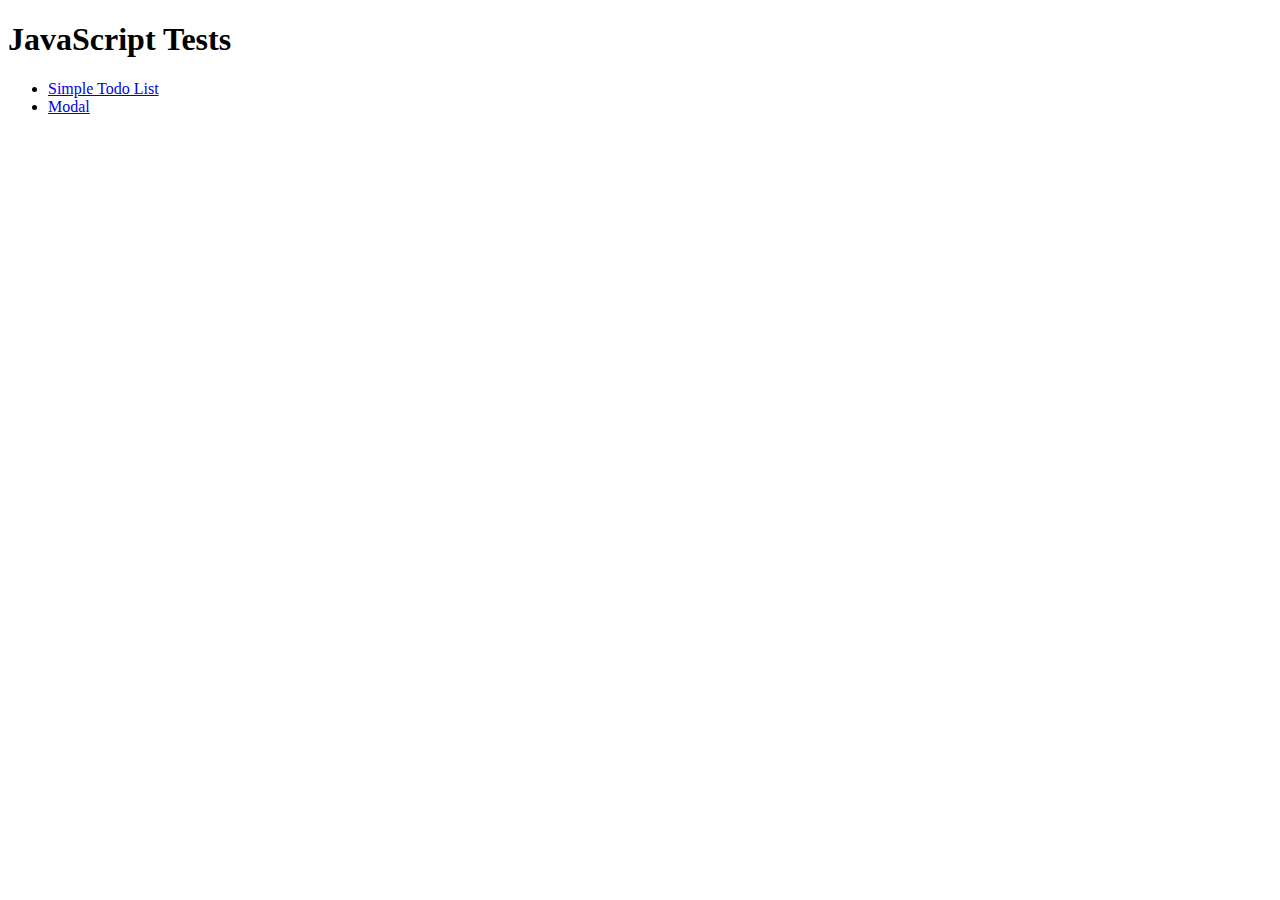
<file: index.html>
<!DOCTYPE html>
<html lang="en">
<head>
    <meta charset="UTF-8">
    <meta http-equiv="X-UA-Compatible" content="IE=edge">
    <meta name="viewport" content="width=device-width, initial-scale=1.0">
    <title>JavaScript Tests</title>
</head>
<body>
    <h1>JavaScript Tests</h1>
    <ul>
        <li><a href='./simple-to-do/index.html'>Simple Todo List</a></li>
        <li><a href='./modal/index.html'>Modal</a></li>
    </ul>
</body>
</html>
</file>
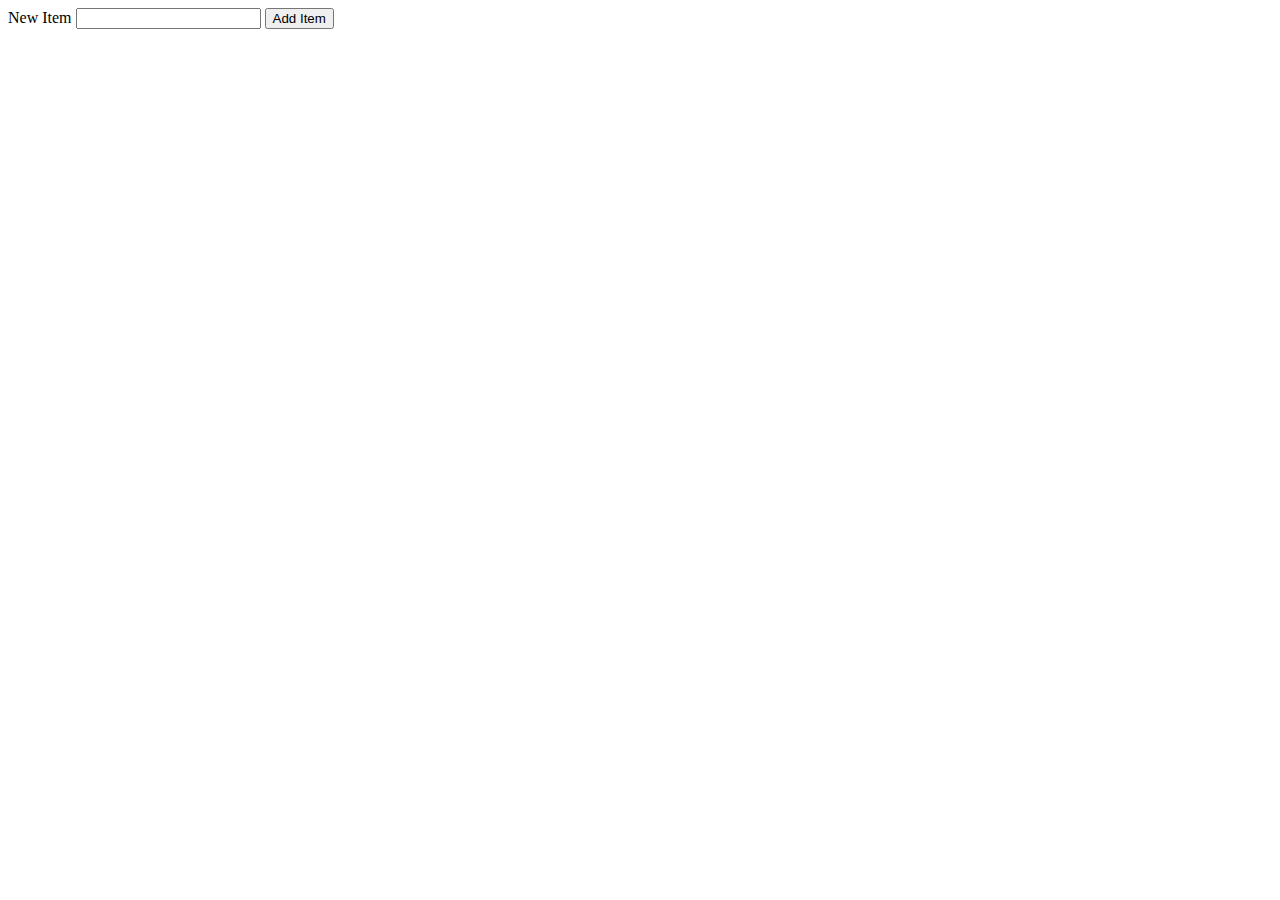
<file: simple-to-do/index.html>
<!DOCTYPE html>
<html lang="en">
<head>
    <meta charset="UTF-8">
    <meta http-equiv="X-UA-Compatible" content="IE=edge">
    <meta name="viewport" content="width=device-width, initial-scale=1.0">
    <title>Simple To-Do List</title>
    <link rel='stylesheet' href='styles.css'>
    <script src='script.js' defer></script>
</head>
<body>
    <div id='list'></div>

    <form id='new-item-form'>
        <label for='item-input'>New Item</label>
        <input type='text' id='item-input'>
        <button type='submit'>Add Item</button>
    </form>
</body>
</html>
</file>
<file: simple-to-do/styles.css>
.list-item {
    cursor: pointer;
    width: min-content;
}

.list-item:hover {
    color: red;
    text-decoration: line-through;
}
</file>
